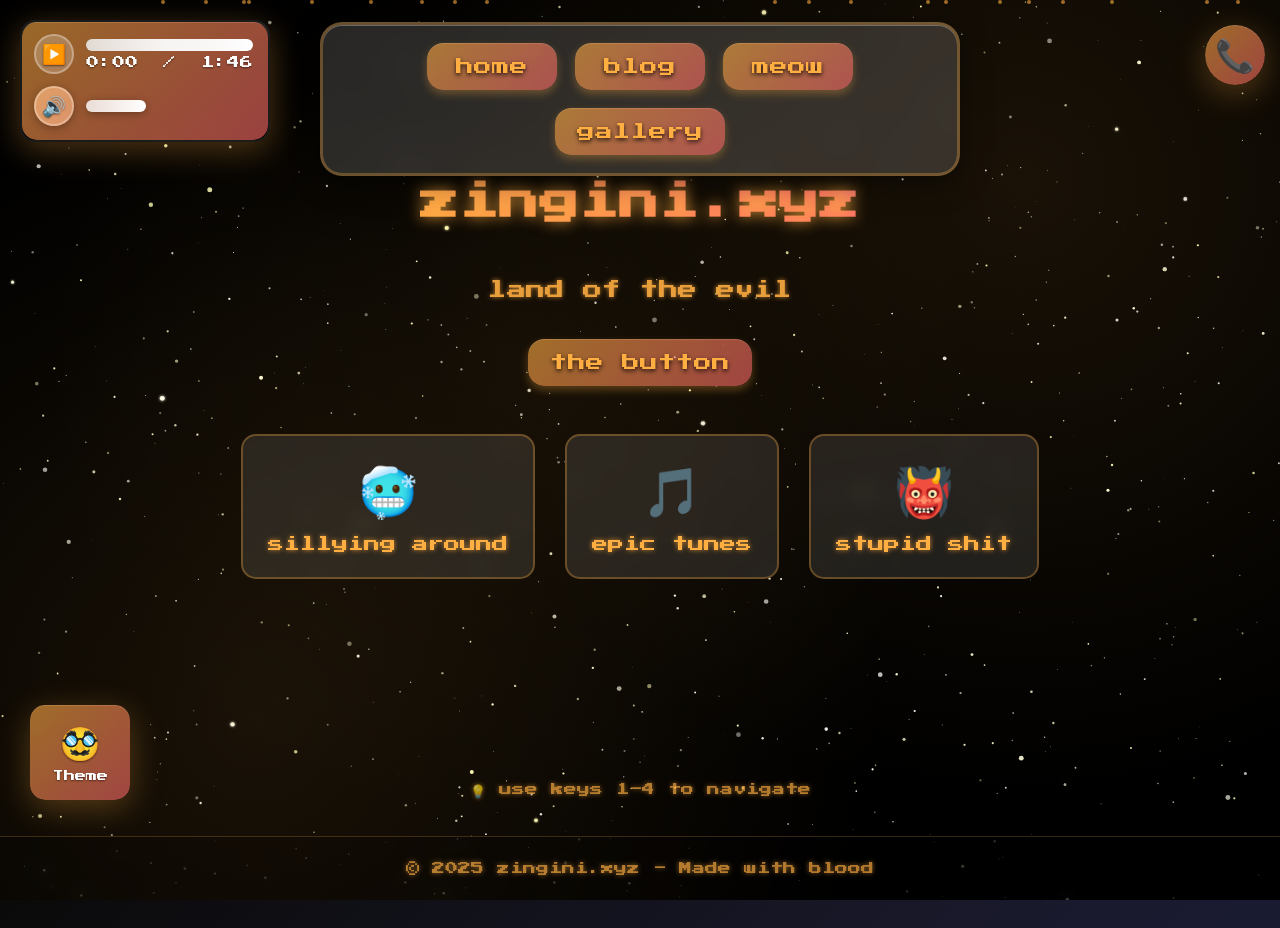
<file: index.html>
<!DOCTYPE html>
<html lang="en">
<head>
    <meta charset="UTF-8">
    <meta name="viewport" content="width=device-width, initial-scale=1.0">
    <title>zingini.xyz</title>
    <link rel="stylesheet" href="css/base.css">
    <link rel="stylesheet" href="css/components.css">
    <link rel="stylesheet" href="css/sections.css">
    <link rel="stylesheet" href="css/blog.css">
    <link rel="stylesheet" href="css/audio-player.css">
    <link rel="stylesheet" href="css/responsive.css">
    <link rel="stylesheet" href="https://cdnjs.cloudflare.com/ajax/libs/font-awesome/6.5.1/css/all.min.css">
    <script defer src="js/typewriter.js"></script>
    <script defer src="js/audio-player.js"></script>
    <script defer src="js/background.js"></script>
    <script defer src="js/navigation.js"></script>
    <script defer src="js/main.js"></script>
    <meta name="description" content="zingini.xyz and such">
</head>
<body>
<canvas id="backgroundCanvas"></canvas>

<div id="player">
    <div class="custom-audio-player">
        <div class="player-controls">
            <div class="playback-row">
                <button class="play-pause-btn" id="playPauseBtn">▶️</button>
                <div class="progress-container">
                    <div class="progress-bar" id="progressBar">
                        <div class="progress-fill" id="progressFill"></div>
                    </div>
                    <div class="time-display">
                        <span id="currentTime">0:00</span>
                        <span>/</span>
                        <span id="totalTime">0:00</span>
                    </div>
                </div>
            </div>
            <div class="volume-control">
                <button class="volume-btn" id="volumeBtn">🔊</button>
                <div class="volume-slider" id="volumeSlider">
                    <div class="volume-fill" id="volumeFill"></div>
                </div>
            </div>
        </div>
    </div>
    <audio id="audioElement" preload="metadata">
        <source src="assets/music.mp3" type="audio/mpeg">
        Your browser does not support the audio element.
    </audio>
</div>
    
<nav class="navbar">
    <button class="nav-button" onclick="zoomToSection('home')">home</button>
    <button class="nav-button" onclick="zoomToSection('blog')">blog</button>
    <button class="nav-button" onclick="zoomToSection('meow')">meow</button>
    <button class="nav-button" onclick="zoomToSection('gallery')">gallery</button>
</nav>

<div id="home" class="section active">
    <h1 class="title">zingini.xyz</h1>
    <p class="subtitle">land of the evil</p>
    <button class="pixel-shit-button" onclick="displayRandomGreeting()">the button</button>
    <p id="message"></p>
    <div class="home-features">
        <div class="feature">
            <span class="feature-icon">🥶</span>
            <span class="feature-text">sillying around</span>
        </div>
        <div class="feature">
            <span class="feature-icon">🎵</span>
            <span class="feature-text">epic tunes</span>
        </div>
        <div class="feature">
            <span class="feature-icon">👹</span>
            <span class="feature-text">stupid shit</span>
        </div>
    </div>
    
    <div class="keyboard-hint">
        <p>💡 use keys 1-4 to navigate</p>
    </div>
</div>

<div id="blog" class="section hidden">
    <h1>Blog</h1>
    <div class="blog-content">
        <p>Welcome to my shitshow where I talk about shit</p>
        
        <div class="blog-controls">
            <button class="pixel-shit-button" onclick="loadRandomPost()">🎲 Random Post</button>
            <button class="pixel-shit-button" onclick="shareBlog()">📤 Share Blog</button>
        </div>
        
        <div class="blog-posts" id="blogPosts">
            <div class="loading-posts">
                <p>📝 Loading blog posts...</p>
            </div>
        </div>
        
        <p class="blog-footer">More shit coming soon</p>
    </div>
</div>

<div id="meow" class="section hidden">
    <h1>Meow Zone</h1>
    <div class="meow-content">
        <p>Welcome to the meow zone init</p>
        <div class="cat-grid">
            <div class="cat-item">😺</div>
            <div class="cat-item">😸</div>
            <div class="cat-item">😹</div>
            <div class="cat-item">😻</div>
            <div class="cat-item">😼</div>
        </div>
        <p>Meow and shit say the cats</p>
        <button class="pixel-shit-button" onclick="meowAction()">🐱 Pet the cats</button>
        <p id="meowMessage"></p>
    </div>
</div>

<div id="gallery" class="section hidden">
    <h1>Gallery</h1>
    <div class="gallery-content">
        <p>Behold the shittery</p>
        
        <div class="gallery-controls">
            <button class="pixel-shit-button" onclick="downloadGallery()">💾 Download All</button>
        </div>
        
        <div class="gallery-grid" id="galleryGrid">
            <div class="gallery-item" onclick="viewArtwork(this)">
                <div class="pixel-art">🤤</div>
                <p>the 1</p>
                <div class="gallery-actions">
                    <button class="gallery-button" onclick="shareArtwork(this, event)">📤</button>
                </div>
            </div>
            <div class="gallery-item" onclick="viewArtwork(this)">
                <div class="pixel-art">🫠</div>
                <p>the 2</p>
                <div class="gallery-actions">
                    <button class="gallery-button" onclick="shareArtwork(this, event)">📤</button>
                </div>
            </div>
            <div class="gallery-item" onclick="viewArtwork(this)">
                <div class="pixel-art">👾</div>
                <p>the 3</p>
                <div class="gallery-actions">
                    <button class="gallery-button" onclick="shareArtwork(this, event)">📤</button>
                </div>
            </div>
        </div>
        
        <p class="gallery-footer">More shit coming soon</p>
    </div>
</div>

<footer class="footer">
    <p>© 2025 zingini.xyz - Made with blood</p>
</footer>

<div class="theme-toggle-bottom" onclick="toggleGlobalTheme()" id="themeToggle">
    <span class="theme-icon">🥸</span>
    <span class="theme-label">Theme</span>
</div>

<div class="contact-corner">
    <div class="contact-toggle" onclick="toggleContact()">📞</div>
    <div class="contact-panel" id="contactPanel">
        <div class="contact-header">
            <span>Get in Touch</span>
            <button class="close-contact" onclick="toggleContact()">×</button>
        </div>
        <div class="contact-details">
            <div class="contact-detail">
                <span class="contact-icon"></span>
                <span class="contact-text">admin@zingini.xyz</span>
            </div>
            <div class="contact-detail">
                <span class="contact-icon"><i style='font-size:24px' class='fab fa-discord'></i></span>
                <span class="contact-text">zingini52</span>
            </div>
        </div>
        <!--<button class="pixel-shit-button" onclick="contactAction()">Send Message</button>
    </div>
</div>
</body>
</html>
</file>
<file: css/base.css>
@font-face {
    font-family: 'PressStart2P';
    src: url('../assets/PressStart2P.ttf') format('truetype');
}

:root {
    --primary-color: #ffae42;
    --secondary-color: #ff6b6b;
    --accent-color: #54a0ff;
    --background-gradient: linear-gradient(135deg, #0a0a0a 0%, #1a1a2e 50%, #16213e 100%);
    --text-color: #ffae42;
    --border-color: rgba(255, 174, 66, 0.3);
    --shadow-color: rgba(255, 174, 66, 0.3);
    --glow-color: rgba(255, 174, 66, 0.8);
    --primary-color-rgb: 255, 174, 66;
    --secondary-color-rgb: 255, 107, 107;
    --accent-color-rgb: 84, 160, 255;
}

[data-theme="dark"] {
    --primary-color: #ff9ff3;
    --secondary-color: #ff6b9d;
    --accent-color: #5f27cd;
    --background-gradient: linear-gradient(135deg, #1a1a2e 0%, #16213e 50%, #0f3460 100%);
    --text-color: #ff9ff3;
    --border-color: rgba(255, 159, 243, 0.3);
    --shadow-color: rgba(255, 159, 243, 0.3);
    --glow-color: rgba(255, 159, 243, 0.8);
    --primary-color-rgb: 255, 159, 243;
    --secondary-color-rgb: 255, 107, 157;
    --accent-color-rgb: 95, 39, 205;
}

[data-theme="cyber"] {
    --primary-color: #00ff88;
    --secondary-color: #00d4aa;
    --accent-color: #0080ff;
    --background-gradient: linear-gradient(135deg, #0a0a0a 0%, #1a1a1a 50%, #0a0a0a 100%);
    --text-color: #00ff88;
    --border-color: rgba(0, 255, 136, 0.3);
    --shadow-color: rgba(0, 255, 136, 0.3);
    --glow-color: rgba(0, 255, 136, 0.8);
    --primary-color-rgb: 0, 255, 136;
    --secondary-color-rgb: 0, 212, 170;
    --accent-color-rgb: 0, 128, 255;
}

[data-theme="retro"] {
    --primary-color: #ff6b35;
    --secondary-color: #f7931e;
    --accent-color: #ffd23f;
    --background-gradient: linear-gradient(135deg, #2c1810 0%, #4a2c1a 50%, #6b3e2a 100%);
    --text-color: #ff6b35;
    --border-color: rgba(255, 107, 53, 0.3);
    --shadow-color: rgba(255, 107, 53, 0.3);
    --glow-color: rgba(255, 107, 53, 0.8);
    --primary-color-rgb: 255, 107, 53;
    --secondary-color-rgb: 247, 147, 30;
    --accent-color-rgb: 255, 210, 63;
}

* {
    box-sizing: border-box;
}

body {
    background: var(--background-gradient);
    color: var(--text-color);
    font-family: 'PressStart2P', sans-serif;
    text-align: center;
    margin: 0;
    overflow-x: hidden;
    overflow-y: hidden;
    touch-action: manipulation;
    position: relative;
    min-height: 100vh;
    min-width: 100vw;
    font-size: clamp(12px, 1vw, 16px);
}

body::before {
    content: '';
    position: fixed;
    top: 0;
    left: 0;
    width: 100%;
    height: 100%;
    background: 
        radial-gradient(circle at 20% 80%, rgba(255, 174, 66, 0.1) 0%, transparent 50%),
        radial-gradient(circle at 80% 20%, rgba(255, 174, 66, 0.1) 0%, transparent 50%),
        radial-gradient(circle at 40% 40%, rgba(255, 174, 66, 0.05) 0%, transparent 50%);
    pointer-events: none;
    z-index: 1;
}

#backgroundCanvas {
    position: fixed;
    top: 0;
    left: 0;
    width: 100%;
    height: 100%;
    z-index: 0;
}

[data-theme="default"] #backgroundCanvas {
    filter: hue-rotate(0deg) saturate(1);
}

[data-theme="dark"] #backgroundCanvas {
    filter: hue-rotate(280deg) saturate(1.2);
}

[data-theme="cyber"] #backgroundCanvas {
    filter: hue-rotate(120deg) saturate(1.5);
}

[data-theme="retro"] #backgroundCanvas {
    filter: hue-rotate(30deg) saturate(1.3);
}

[data-theme="rgb"] #backgroundCanvas {
    filter: hue-rotate(0deg) saturate(1.5);
    animation: rgbSpectrum 3s linear infinite;
}

@keyframes rgbSpectrum {
    0% {
        filter: hue-rotate(0deg) saturate(1.5);
    }
    33% {
        filter: hue-rotate(120deg) saturate(1.5);
    }
    66% {
        filter: hue-rotate(240deg) saturate(1.5);
    }
    100% {
        filter: hue-rotate(360deg) saturate(1.5);
    }
}

#message {
    display: none;
    text-align: center;
    white-space: normal;
    overflow: visible;
    font-size: clamp(0.9rem, 2.5vw, 1.2rem);
    text-shadow: 0 0 10px var(--glow-color);
    animation: glow 4s ease-in-out infinite;
    margin-top: clamp(10px, 2vw, 20px);
    padding: clamp(10px, 2vw, 15px) clamp(15px, 3vw, 25px);
    background: rgba(255, 174, 66, 0.1);
    border: 2px solid var(--border-color);
    border-radius: clamp(10px, 2vw, 15px);
    backdrop-filter: blur(10px);
    will-change: transform, text-shadow;
    transform: translateZ(0);
    line-height: 1.3;
    width: fit-content;
    max-width: 90vw;
    word-wrap: break-word;
    hyphens: auto;
    margin-left: auto;
    margin-right: auto;
}

#message.visible {
    display: inline-block;
}

@keyframes glow {
    0% {
        text-shadow: 0 0 10px var(--glow-color);
        transform: translateZ(0) scale(1);
    }
    50% {
        text-shadow: 0 0 15px var(--glow-color);
        transform: translateZ(0) scale(1.02);
    }
    100% {
        text-shadow: 0 0 20px var(--glow-color), 0 0 30px var(--glow-color);
        transform: translateZ(0) scale(1);
    }
}

.floating-particles {
    position: fixed;
    top: 0;
    left: 0;
    width: 100%;
    height: 100%;
    pointer-events: none;
    z-index: 5;
}

.particle {
    position: absolute;
    width: 4px;
    height: 4px;
    background: var(--primary-color);
    border-radius: 50%;
    opacity: 0.6;
    animation: float 6s ease-in-out infinite;
}

@keyframes float {
    0%, 100% {
        transform: translateY(100vh) rotate(0deg);
        opacity: 0;
    }
    10% {
        opacity: 0.6;
    }
    90% {
        opacity: 0.6;
    }
    100% {
        transform: translateY(-100px) rotate(360deg);
        opacity: 0;
    }
}

::-webkit-scrollbar {
    width: 8px;
}

::-webkit-scrollbar-track {
    background: rgba(0, 0, 0, 0.1);
}

::-webkit-scrollbar-thumb {
    background: var(--primary-color);
    border-radius: 4px;
}

::-webkit-scrollbar-thumb:hover {
    background: var(--secondary-color);
}

.footer {
    position: fixed;
    bottom: 0;
    left: 0;
    right: 0;
    text-align: center;
    padding: clamp(15px, 3vw, 25px);
    font-size: clamp(0.6rem, 1.5vw, 0.8rem);
    opacity: 0.7;
    transition: opacity 0.3s ease;
    background: rgba(0, 0, 0, 0.3);
    border-top: 1px solid var(--border-color);
    backdrop-filter: blur(10px);
    z-index: 15;
}

.footer:hover {
    opacity: 1;
}

.footer p {
    margin: 0;
    text-shadow: 0 0 5px var(--glow-color);
}
</file>
<file: css/components.css>
.navbar {
    position: absolute;
    top: clamp(12px, 2.5vw, 22px);
    left: 50%;
    transform: translateX(-50%);
    z-index: 10;
    display: flex;
    flex-wrap: wrap;
    justify-content: center;
    gap: clamp(10px, 1.8vw, 18px);
    max-width: 95vw;
    padding: clamp(12px, 2vw, 18px);
    background: rgba(255, 255, 255, 0.15);
    border-radius: clamp(12px, 2.5vw, 22px);
    backdrop-filter: blur(20px);
    border: 3px solid var(--border-color);
    box-shadow: 
        0 8px 32px rgba(0, 0, 0, 0.3),
        0 4px 16px rgba(0, 0, 0, 0.2),
        inset 0 1px 0 rgba(255, 255, 255, 0.3);
}

.nav-button, .pixel-shit-button {
    background: transparent;
    color: var(--primary-color);
    border: none;
    padding: clamp(8px, 1.8vw, 13px) clamp(12px, 2.5vw, 22px);
    font-size: clamp(0.75rem, 2.5vw, 1.1rem);
    cursor: pointer;
    font-family: 'PressStart2P', sans-serif;
    margin: 0;
    white-space: normal;
    text-align: center;
    word-break: break-word;
    max-width: 90%;
    min-width: clamp(85px, 16vw, 130px);
    border-radius: clamp(10px, 2.2vw, 16px);
    box-shadow: 
        0 4px 8px var(--shadow-color),
        inset 0 1px 0 rgba(255, 255, 255, 0.2);
    transition: all 0.3s cubic-bezier(0.4, 0, 0.2, 1);
    position: relative;
    overflow: hidden;
    will-change: transform, box-shadow;
    transform: translateZ(0);
    line-height: 1.2;
    text-shadow: 0 2px 4px rgba(0, 0, 0, 0.8);
}

.nav-button::after, .pixel-shit-button::after {
    content: '';
    position: absolute;
    top: 0;
    left: 0;
    right: 0;
    bottom: 0;
    background: linear-gradient(135deg, rgba(var(--primary-color-rgb), 0.6) 0%, rgba(var(--secondary-color-rgb), 0.6) 100%);
    border-radius: inherit;
    z-index: -1;
}

.nav-button::before, .pixel-shit-button::before {
    content: '';
    position: absolute;
    top: 0;
    left: -100%;
    width: 100%;
    height: 100%;
    background: linear-gradient(90deg, transparent, rgba(255, 255, 255, 0.2), transparent);
    transition: left 0.6s cubic-bezier(0.4, 0, 0.2, 1);
    will-change: left;
    transform: translateZ(0);
}

.nav-button:hover::before, .pixel-shit-button:hover::before {
    left: 100%;
}

.nav-button:hover, .pixel-shit-button:hover {
    transform: translateZ(0) translateY(-3px) scale(1.05);
    box-shadow: 
        0 6px 12px var(--shadow-color),
        0 0 20px rgba(var(--primary-color-rgb), 0.6),
        0 0 40px rgba(var(--primary-color-rgb), 0.3),
        inset 0 1px 0 rgba(255, 255, 255, 0.3);
    text-shadow: 0 2px 4px rgba(0, 0, 0, 0.3);
}

.nav-button:active, .pixel-shit-button:active {
    transform: translateZ(0) translateY(-1px) scale(1.02);
    box-shadow: 
        0 2px 4px var(--shadow-color),
        inset 0 1px 0 rgba(255, 255, 255, 0.1);
}


.title {
    font-size: clamp(2rem, 8vw, 3.5rem);
    margin-bottom: clamp(1rem, 3vw, 2rem);
    text-shadow: 
        0 0 20px var(--glow-color),
        0 0 40px var(--glow-color);
    background: linear-gradient(45deg, var(--primary-color), var(--secondary-color), var(--accent-color));
    background-size: 200% 200%;
    -webkit-background-clip: text;
    -webkit-text-fill-color: transparent;
    background-clip: text;
    animation: titleGlow 6s ease-in-out infinite alternate, gradientShift 8s ease-in-out infinite;
    will-change: background-position, text-shadow;
    transform: translateZ(0);
    line-height: 1.2;
}

@keyframes titleGlow {
    0% {
        text-shadow: 
            0 0 20px var(--glow-color),
            0 0 40px var(--glow-color);
    }
    100% {
        text-shadow: 
            0 0 30px var(--glow-color),
            0 0 60px var(--glow-color),
            0 0 80px var(--glow-color);
    }
}

@keyframes gradientShift {
    0%, 100% {
        background-position: 0% 50%;
    }
    50% {
        background-position: 100% 50%;
    }
}

.subtitle {
    font-size: clamp(1rem, 3vw, 1.5rem);
    margin-bottom: clamp(2rem, 5vw, 3rem);
    color: var(--text-color);
    text-shadow: 0 0 10px var(--glow-color);
    animation: subtitlePulse 4s ease-in-out infinite;
    opacity: 0.9;
}

@keyframes subtitlePulse {
    0%, 100% {
        opacity: 0.9;
        transform: scale(1);
    }
    50% {
        opacity: 1;
        transform: scale(1.02);
    }
}

@keyframes themeFloat {
    0%, 100% {
        transform: translateY(0) rotate(0deg);
    }
    33% {
        transform: translateY(-4px) rotate(0.5deg);
    }
    66% {
        transform: translateY(-2px) rotate(-0.5deg);
    }
}

@keyframes contactFloat {
    0%, 100% {
        transform: translateY(0) rotate(0deg);
    }
    25% {
        transform: translateY(-6px) rotate(1deg);
    }
    50% {
        transform: translateY(-3px) rotate(-1deg);
    }
    75% {
        transform: translateY(-9px) rotate(0.5deg);
    }
}

.theme-toggle-bottom {
    position: fixed;
    bottom: clamp(80px, 8vw, 100px);
    left: clamp(20px, 4vw, 30px);
    z-index: 100;
    background: transparent;
    border: none;
    border-radius: clamp(10px, 2vw, 15px);
    padding: clamp(12px, 2vw, 18px);
    cursor: pointer;
    transition: all 0.3s ease;
    box-shadow: 
        0 8px 32px var(--shadow-color),
        0 4px 16px rgba(0, 0, 0, 0.2),
        inset 0 1px 0 rgba(255, 255, 255, 0.2);
    backdrop-filter: blur(10px);
    display: flex;
    flex-direction: column;
    align-items: center;
    gap: clamp(6px, 1.5vw, 8px);
    min-width: clamp(80px, 12vw, 100px);
    overflow: hidden;
}

.theme-toggle-bottom::after {
    content: '';
    position: absolute;
    top: 0;
    left: 0;
    right: 0;
    bottom: 0;
    background: linear-gradient(135deg, rgba(var(--primary-color-rgb), 0.6) 0%, rgba(var(--secondary-color-rgb), 0.6) 100%);
    border-radius: inherit;
    z-index: -1;
}

.theme-toggle-bottom:hover {
    transform: translateY(-5px) scale(1.1);
    box-shadow: 
        0 15px 50px var(--shadow-color),
        0 8px 25px rgba(0, 0, 0, 0.3),
        inset 0 1px 0 rgba(255, 255, 255, 0.3);
}

.theme-toggle-bottom:active {
    transform: translateY(-1px) scale(1.02);
}

.theme-icon {
    font-size: clamp(1.5rem, 3vw, 2rem);
    text-shadow: 0 1px 2px rgba(0, 0, 0, 0.5);
}

.theme-label {
    font-family: 'PressStart2P', sans-serif;
    font-size: clamp(0.5rem, 1.2vw, 0.7rem);
    color: white;
    text-shadow: 0 1px 2px rgba(0, 0, 0, 0.5);
    text-align: center;
}

.contact-corner {
    position: fixed;
    top: clamp(20px, 3vw, 25px);
    right: clamp(10px, 2vw, 15px);
    z-index: 100;
    transform: none;
    left: auto;
}

.contact-toggle {
    width: clamp(50px, 8vw, 60px);
    height: clamp(50px, 8vw, 60px);
    background: transparent;
    border: none;
    border-radius: 50%;
    cursor: pointer;
    display: flex;
    align-items: center;
    justify-content: center;
    font-size: clamp(1.5rem, 3vw, 2rem);
    transition: all 0.3s ease;
    box-shadow: 
        0 8px 32px var(--shadow-color),
        0 4px 16px rgba(0, 0, 0, 0.2),
        inset 0 1px 0 rgba(255, 255, 255, 0.2);
    backdrop-filter: blur(10px);
    overflow: hidden;
    position: relative;
    top: 0;
    right: 0;
    left: auto;
}

.contact-toggle::after {
    content: '';
    position: absolute;
    top: 0;
    left: 0;
    right: 0;
    bottom: 0;
    background: linear-gradient(135deg, rgba(var(--primary-color-rgb), 0.6) 0%, rgba(var(--secondary-color-rgb), 0.6) 100%);
    border-radius: inherit;
    z-index: -1;
}

.contact-toggle::before {
    content: '';
    position: absolute;
    top: 0;
    left: -100%;
    width: 100%;
    height: 100%;
    background: linear-gradient(90deg, transparent, rgba(255, 255, 255, 0.3), transparent);
    transition: left 0.5s ease;
}

.contact-toggle:hover {
    transform: translateY(-5px) scale(1.15);
    box-shadow: 
        0 15px 50px var(--shadow-color),
        0 8px 25px rgba(0, 0, 0, 0.3),
        inset 0 1px 0 rgba(255, 255, 255, 0.3);
}

.contact-toggle:hover::before {
    left: 100%;
}

.contact-panel {
    position: fixed;
    top: calc(clamp(10px, 2vw, 15px) + clamp(50px, 8vw, 60px) + 10px);
    right: clamp(10px, 2vw, 15px);
    background: transparent;
    border: none;
    border-radius: clamp(10px, 2vw, 15px);
    padding: clamp(15px, 3vw, 20px);
    box-shadow: 
        0 8px 32px var(--shadow-color),
        0 4px 16px rgba(0, 0, 0, 0.2),
        inset 0 1px 0 rgba(255, 255, 255, 0.2);
    backdrop-filter: blur(10px);
    min-width: clamp(250px, 30vw, 300px);
    transform: translateY(-20px) scale(0.9);
    opacity: 0;
    visibility: hidden;
    transition: all 0.3s ease;
    z-index: 101;
    overflow: hidden;
}

.contact-panel::after {
    content: '';
    position: absolute;
    top: 0;
    left: 0;
    right: 0;
    bottom: 0;
    background: linear-gradient(135deg, rgba(var(--primary-color-rgb), 0.6) 0%, rgba(var(--secondary-color-rgb), 0.6) 100%);
    border-radius: inherit;
    z-index: -1;
}

.contact-panel.active {
    transform: translateY(0) scale(1);
    opacity: 1;
    visibility: visible;
}

.contact-header {
    display: flex;
    justify-content: space-between;
    align-items: center;
    margin-bottom: clamp(15px, 3vw, 20px);
    padding-bottom: clamp(10px, 2vw, 15px);
    border-bottom: 1px solid rgba(255, 255, 255, 0.2);
}

.contact-header span {
    font-family: 'PressStart2P', sans-serif;
    font-size: clamp(0.8rem, 2vw, 1rem);
    color: white;
    text-shadow: 0 1px 2px rgba(0, 0, 0, 0.5);
}

.close-contact {
    background: none;
    border: none;
    color: white;
    font-size: clamp(1.5rem, 3vw, 2rem);
    cursor: pointer;
    padding: 0;
    width: clamp(30px, 6vw, 35px);
    height: clamp(30px, 6vw, 35px);
    display: flex;
    align-items: center;
    justify-content: center;
    border-radius: 50%;
    transition: all 0.3s ease;
    text-shadow: 0 1px 2px rgba(0, 0, 0, 0.5);
}

.close-contact:hover {
    background: rgba(255, 255, 255, 0.2);
    transform: scale(1.1);
}

.contact-details {
    margin-bottom: clamp(15px, 3vw, 20px);
}

.contact-detail {
    display: flex;
    align-items: center;
    gap: clamp(8px, 1.5vw, 12px);
    padding: clamp(8px, 1.5vw, 12px);
    border-radius: clamp(10px, 2vw, 15px);
    transition: all 0.3s ease;
    margin-bottom: clamp(5px, 1vw, 8px);
}

.contact-detail:hover {
    background: rgba(255, 255, 255, 0.1);
    transform: translateX(5px);
}

.contact-detail .contact-icon {
    font-size: clamp(1rem, 2vw, 1.2rem);
}

.contact-detail .contact-text {
    font-family: 'PressStart2P', sans-serif;
    font-size: clamp(0.6rem, 1.5vw, 0.8rem);
    color: white;
    text-shadow: 0 1px 2px rgba(0, 0, 0, 0.5);
}

.contact-panel .pixel-shit-button {
    width: 100%;
    margin: 0;
    font-size: clamp(0.6rem, 1.5vw, 0.8rem);
    padding: clamp(8px, 1.5vw, 12px);
}
</file>
<file: css/sections.css>
.section {
    position: absolute;
    top: 0;
    left: 0;
    width: 100%;
    height: 100vh;
    display: flex;
    flex-direction: column;
    justify-content: flex-start;
    align-items: center;
    padding: clamp(100px, 15vw, 150px) clamp(20px, 5vw, 40px) clamp(20px, 5vw, 40px);
    z-index: 5;
    transition: all 0.5s cubic-bezier(0.4, 0, 0.2, 1);
    transform: translateZ(0);
    overflow-y: auto;
    overflow-x: hidden;
    min-height: 100vh;
}

.section.hidden {
    opacity: 0;
    transform: translateZ(0) translateY(50px) scale(0.95);
    pointer-events: none;
    visibility: hidden;
}

.section.active {
    opacity: 1;
    transform: translateZ(0) translateY(0) scale(1);
    pointer-events: all;
    visibility: visible;
}

.section h1 {
    font-size: clamp(1.5rem, 5vw, 2.5rem);
    margin-bottom: clamp(1rem, 3vw, 2rem);
    text-shadow: 0 0 15px var(--glow-color);
    animation: sectionTitleFloat 3s ease-in-out infinite;
    color: var(--text-color);
}

@keyframes sectionTitleFloat {
    0%, 100% {
        transform: translateY(0);
    }
    50% {
        transform: translateY(-5px);
    }
}

.section p {
    font-size: clamp(0.9rem, 2.5vw, 1.2rem);
    margin-bottom: clamp(1rem, 3vw, 2rem);
    line-height: 1.6;
    max-width: 800px;
    width: 100%;
    margin-left: auto;
    margin-right: auto;
    text-shadow: 0 0 5px var(--glow-color);
    text-align: center;
}

.home-features {
    display: flex;
    flex-wrap: wrap;
    justify-content: center;
    gap: clamp(20px, 4vw, 30px);
    margin-top: clamp(2rem, 5vw, 3rem);
}

.feature {
    background: rgba(255, 255, 255, 0.1);
    border: 2px solid var(--border-color);
    border-radius: clamp(10px, 2vw, 15px);
    padding: clamp(15px, 3vw, 25px);
    backdrop-filter: blur(10px);
    transition: all 0.3s ease;
    cursor: pointer;
    min-width: clamp(150px, 20vw, 200px);
}

.feature:hover {
    transform: translateY(-5px) scale(1.05);
    box-shadow: 0 10px 30px var(--shadow-color);
    background: rgba(255, 255, 255, 0.15);
}

.feature-icon {
    font-size: clamp(2rem, 5vw, 3rem);
    display: block;
    margin-bottom: clamp(10px, 2vw, 15px);
    animation: featureBounce 2s ease-in-out infinite;
}

@keyframes featureBounce {
    0%, 100% {
        transform: translateY(0);
    }
    50% {
        transform: translateY(-10px);
    }
}

.feature-text {
    font-family: 'PressStart2P', sans-serif;
    font-size: clamp(0.7rem, 2vw, 1rem);
    color: var(--text-color);
    text-shadow: 0 0 5px var(--glow-color);
}

.keyboard-hint {
    position: fixed;
    bottom: clamp(80px, 8vw, 100px);
    left: 50%;
    transform: translateX(-50%);
    z-index: 10;
    opacity: 0.7;
    transition: opacity 0.3s ease;
}

.keyboard-hint:hover {
    opacity: 1;
}

.keyboard-hint p {
    font-size: clamp(0.6rem, 1.5vw, 0.8rem);
    margin: 0;
    text-shadow: 0 0 5px var(--glow-color);
}

.meow-content {
    text-align: center;
    max-width: 800px;
}

.cat-grid {
    display: grid;
    grid-template-columns: repeat(auto-fit, minmax(100px, 1fr));
    gap: clamp(15px, 3vw, 25px);
    margin: clamp(2rem, 5vw, 3rem) 0;
    max-width: 600px;
}

.cat-item {
    font-size: clamp(3rem, 8vw, 5rem);
    cursor: pointer;
    transition: all 0.3s ease;
    animation: catFloat 4s ease-in-out infinite;
    filter: drop-shadow(0 0 10px var(--glow-color));
}

.cat-item:hover {
    transform: scale(1.2) rotate(5deg);
    filter: drop-shadow(0 0 20px var(--glow-color));
}

@keyframes catFloat {
    0%, 100% {
        transform: translateY(0) rotate(0deg);
    }
    25% {
        transform: translateY(-10px) rotate(2deg);
    }
    50% {
        transform: translateY(-5px) rotate(-2deg);
    }
    75% {
        transform: translateY(-15px) rotate(1deg);
    }
}

.gallery-content {
    text-align: center;
    max-width: 1200px;
    width: 100%;
}

.gallery-grid {
    display: grid;
    grid-template-columns: repeat(auto-fit, minmax(200px, 1fr));
    gap: clamp(20px, 4vw, 30px);
    margin: clamp(2rem, 5vw, 3rem) 0;
}

.gallery-item {
    background: rgba(255, 255, 255, 0.1);
    border: 2px solid var(--border-color);
    border-radius: clamp(10px, 2vw, 15px);
    padding: clamp(15px, 3vw, 25px);
    backdrop-filter: blur(10px);
    transition: all 0.3s ease;
    cursor: pointer;
    position: relative;
    overflow: hidden;
    text-align: center;
}

.gallery-item:hover {
    transform: translateY(-5px) scale(1.05);
    box-shadow: 0 15px 40px var(--shadow-color);
    background: rgba(255, 255, 255, 0.15);
}

.pixel-art {
    font-size: clamp(4rem, 10vw, 6rem);
    margin-bottom: clamp(10px, 2vw, 15px);
    animation: pixelRotate 6s ease-in-out infinite;
    filter: drop-shadow(0 0 15px var(--glow-color));
}

@keyframes pixelRotate {
    0%, 100% {
        transform: rotate(0deg) scale(1);
    }
    25% {
        transform: rotate(5deg) scale(1.05);
    }
    50% {
        transform: rotate(-3deg) scale(1.1);
    }
    75% {
        transform: rotate(2deg) scale(1.05);
    }
}

.gallery-item p {
    font-family: 'PressStart2P', sans-serif;
    font-size: clamp(0.8rem, 2vw, 1rem);
    margin: 0;
    color: var(--text-color);
    text-shadow: 0 0 5px var(--glow-color);
}

.gallery-controls {
    display: flex;
    justify-content: center;
    gap: clamp(10px, 2vw, 20px);
    margin-bottom: clamp(2rem, 5vw, 3rem);
    flex-wrap: wrap;
}

.gallery-actions {
    position: absolute;
    top: clamp(10px, 2vw, 15px);
    right: clamp(10px, 2vw, 15px);
    opacity: 0;
    transition: opacity 0.3s ease;
}

.gallery-item:hover .gallery-actions {
    opacity: 1;
}

.gallery-button {
    background: linear-gradient(135deg, var(--primary-color) 0%, var(--secondary-color) 100%);
    border: 2px solid var(--border-color);
    border-radius: 50%;
    width: clamp(35px, 6vw, 40px);
    height: clamp(35px, 6vw, 40px);
    display: flex;
    align-items: center;
    justify-content: center;
    cursor: pointer;
    font-size: clamp(1rem, 2vw, 1.2rem);
    transition: all 0.3s ease;
    position: relative;
    overflow: hidden;
    box-shadow: 0 4px 8px var(--shadow-color);
}

.gallery-button::before {
    content: '';
    position: absolute;
    top: 0;
    left: -100%;
    width: 100%;
    height: 100%;
    background: linear-gradient(90deg, transparent, rgba(255, 255, 255, 0.3), transparent);
    transition: left 0.5s ease;
}

.gallery-button:hover::before {
    left: 100%;
}

.gallery-button:hover {
    transform: scale(1.1);
    box-shadow: 0 6px 12px var(--shadow-color);
}

.gallery-button:active {
    transform: scale(1.05);
}

.gallery-button.liked {
    animation: heartBeat 0.6s ease-in-out;
}

@keyframes heartBeat {
    0%, 100% {
        transform: scale(1);
    }
    50% {
        transform: scale(1.2);
    }
}

.gallery-item.viewing {
    transform: scale(1.1);
    box-shadow: 0 20px 50px var(--shadow-color);
    background: rgba(255, 255, 255, 0.2);
}

.gallery-grid[data-view="list"] {
    grid-template-columns: 1fr;
    gap: clamp(15px, 3vw, 25px);
}

.gallery-grid[data-view="list"] .gallery-item {
    display: flex;
    align-items: center;
    justify-content: space-between;
    padding: clamp(15px, 3vw, 25px);
}

.gallery-grid[data-view="list"] .gallery-item p {
    margin: 0;
    font-size: clamp(1rem, 2.5vw, 1.3rem);
}

.gallery-grid[data-view="list"] .pixel-art {
    margin: 0;
    font-size: clamp(2rem, 5vw, 3rem);
}

#blog h1 {
    color: var(--primary-color);
    text-shadow: 0 0 20px var(--glow-color);
}

#meow h1 {
    color: var(--secondary-color);
    text-shadow: 0 0 20px var(--glow-color);
}

#gallery h1 {
    color: var(--accent-color);
    text-shadow: 0 0 20px var(--glow-color);
}

.blog-footer, .gallery-footer {
    margin-top: clamp(2rem, 5vw, 3rem);
    font-size: clamp(0.8rem, 2vw, 1rem);
    opacity: 0.8;
    font-style: italic;
}
</file>
<file: css/blog.css>
.blog-content {
    text-align: center;
    max-width: 1000px;
    width: 100%;
    padding: clamp(20px, 5vw, 40px);
}

.blog-posts {
    display: flex;
    flex-direction: column;
    gap: clamp(20px, 4vw, 30px);
    margin: clamp(2rem, 5vw, 3rem) 0;
}

.blog-post {
    background: rgba(255, 255, 255, 0.1);
    border: 2px solid var(--border-color);
    border-radius: clamp(10px, 2vw, 15px);
    padding: clamp(20px, 4vw, 30px);
    backdrop-filter: blur(10px);
    transition: all 0.3s ease;
    position: relative;
    overflow: hidden;
    text-align: left;
}

.blog-post::before {
    content: '';
    position: absolute;
    top: 0;
    left: 0;
    width: 100%;
    height: 100%;
    background: linear-gradient(135deg, var(--primary-color) 0%, var(--secondary-color) 100%);
    opacity: 0;
    transition: opacity 0.3s ease;
    z-index: -1;
}

.blog-post:hover::before {
    opacity: 0.1;
}

.blog-post:hover {
    transform: translateY(-5px) scale(1.02);
    box-shadow: 0 15px 40px var(--shadow-color);
    background: rgba(255, 255, 255, 0.15);
}

.blog-post.expanded {
    transform: scale(1.02);
    box-shadow: 0 20px 50px var(--shadow-color);
    background: rgba(255, 255, 255, 0.2);
}

.blog-post h3 {
    font-size: clamp(1.2rem, 3vw, 1.8rem);
    margin-bottom: clamp(10px, 2vw, 15px);
    color: var(--text-color);
    text-shadow: 0 0 10px var(--glow-color);
    font-family: 'PressStart2P', sans-serif;
}

.blog-post p {
    font-size: clamp(0.9rem, 2.5vw, 1.1rem);
    line-height: 1.6;
    margin-bottom: clamp(15px, 3vw, 20px);
    color: var(--text-color);
    text-shadow: 0 0 5px var(--glow-color);
}

.blog-meta {
    display: flex;
    flex-wrap: wrap;
    gap: clamp(10px, 2vw, 20px);
    margin-bottom: clamp(15px, 3vw, 20px);
    align-items: center;
    font-size: clamp(0.7rem, 2vw, 0.9rem);
}

.blog-date, .blog-read-time {
    color: var(--text-color);
    text-shadow: 0 0 5px var(--glow-color);
    opacity: 0.8;
}

.blog-tags {
    display: flex;
    flex-wrap: wrap;
    gap: clamp(5px, 1vw, 10px);
}

.blog-tag {
    background: linear-gradient(135deg, var(--primary-color) 0%, var(--secondary-color) 100%);
    color: black;
    padding: clamp(6px, 1.2vw, 10px) clamp(10px, 2vw, 14px);
    border-radius: clamp(4px, 1vw, 6px);
    font-size: clamp(0.6rem, 1.5vw, 0.8rem);
    font-family: 'PressStart2P', sans-serif;
    line-height: 1.4;
    cursor: pointer;
    transition: all 0.3s ease;
    border: 1px solid var(--border-color);
    display: inline-block;
    vertical-align: middle;
}

.blog-tag:hover {
    transform: scale(1.05);
    box-shadow: 0 4px 8px var(--shadow-color);
}

.loading-posts {
    text-align: center;
    padding: clamp(40px, 8vw, 60px);
    background: rgba(255, 255, 255, 0.1);
    border: 2px solid var(--border-color);
    border-radius: clamp(10px, 2vw, 15px);
    backdrop-filter: blur(10px);
}

.loading-posts p {
    font-size: clamp(1rem, 2.5vw, 1.3rem);
    color: var(--text-color);
    text-shadow: 0 0 10px var(--glow-color);
    margin: 0;
}

.blog-date {
    display: inline-flex;
    align-items: center;
    gap: clamp(5px, 1vw, 8px);
}

.blog-controls {
    display: flex;
    justify-content: center;
    gap: clamp(10px, 2vw, 20px);
    margin-bottom: clamp(2rem, 5vw, 3rem);
    flex-wrap: wrap;
}

.blog-actions {
    display: flex;
    gap: clamp(8px, 1.5vw, 12px);
    margin-top: clamp(10px, 2vw, 15px);
}

.blog-button {
    background: linear-gradient(135deg, var(--primary-color) 0%, var(--secondary-color) 100%);
    color: black;
    border: 2px solid var(--border-color);
    padding: clamp(8px, 1.5vw, 12px) clamp(12px, 2.5vw, 20px);
    font-size: clamp(0.7rem, 2vw, 0.9rem);
    cursor: pointer;
    font-family: 'PressStart2P', sans-serif;
    border-radius: clamp(6px, 1vw, 8px);
    transition: all 0.3s ease;
    position: relative;
    overflow: hidden;
    box-shadow: 0 4px 8px var(--shadow-color);
}

.blog-button::before {
    content: '';
    position: absolute;
    top: 0;
    left: -100%;
    width: 100%;
    height: 100%;
    background: linear-gradient(90deg, transparent, rgba(255, 255, 255, 0.3), transparent);
    transition: left 0.5s ease;
}

.blog-button:hover::before {
    left: 100%;
}

.blog-button:hover {
    transform: translateY(-2px) scale(1.05);
    box-shadow: 0 6px 12px var(--shadow-color);
}

.blog-button:active {
    transform: translateY(0) scale(1.02);
}

.blog-button.liked {
    animation: heartBeat 0.6s ease-in-out;
}

@keyframes heartBeat {
    0%, 100% {
        transform: scale(1);
    }
    50% {
        transform: scale(1.2);
    }
}

@keyframes heartFloat {
    0%, 100% {
        transform: translateY(0);
    }
    50% {
        transform: translateY(-5px);
    }
}

@keyframes pulse {
    0%, 100% {
        transform: scale(1);
    }
    50% {
        transform: scale(1.05);
    }
}
</file>
<file: css/audio-player.css>
#player {
    position: fixed;
    top: clamp(10px, 2vw, 20px);
    left: clamp(10px, 2vw, 20px);
    z-index: 20;
}

#player audio::-moz-media-controls-seek-backward-button,
#player audio::-moz-media-controls-seek-forward-button {
    font-family: 'PressStart2P', sans-serif;
}

.custom-audio-player {
    background: transparent;
    padding: clamp(8px, 1.5vw, 12px) clamp(10px, 2vw, 15px) clamp(4px, 0.8vw, 6px) clamp(8px, 1.5vw, 12px);
    border-radius: clamp(10px, 2vw, 15px);
    box-shadow: 
        0 8px 32px var(--shadow-color),
        0 4px 16px rgba(0, 0, 0, 0.2),
        inset 0 1px 0 rgba(255, 255, 255, 0.2);
    border: 2px solid rgba(255, 255, 255, 0.1);
    backdrop-filter: blur(10px);
    transition: all 0.3s ease;
    transform: scale(clamp(0.8, 1vw, 1));
    min-width: clamp(180px, 25vw, 250px);
    position: relative;
    overflow: hidden;
}

.custom-audio-player::after {
    content: '';
    position: absolute;
    top: 0;
    left: 0;
    right: 0;
    bottom: 0;
    background: linear-gradient(135deg, rgba(var(--primary-color-rgb), 0.6) 0%, rgba(var(--secondary-color-rgb), 0.6) 100%);
    border-radius: inherit;
    z-index: -1;
}

.custom-audio-player:hover {
    transform: translateY(-3px) scale(1.05);
    box-shadow: 
        0 12px 40px var(--shadow-color),
        0 6px 20px rgba(0, 0, 0, 0.3),
        inset 0 1px 0 rgba(255, 255, 255, 0.3);
}

.player-controls {
    display: flex;
    flex-direction: column;
    gap: clamp(8px, 1.5vw, 12px);
    margin-bottom: clamp(5px, 1vw, 8px);
}

.playback-row {
    display: flex;
    align-items: center;
    gap: clamp(8px, 1.5vw, 12px);
}

.play-pause-btn {
    background: rgba(255, 255, 255, 0.2);
    border: 2px solid rgba(255, 255, 255, 0.3);
    border-radius: 50%;
    width: clamp(35px, 6vw, 40px);
    height: clamp(35px, 6vw, 40px);
    display: flex;
    align-items: center;
    justify-content: center;
    cursor: pointer;
    font-size: clamp(1rem, 2vw, 1.2rem);
    transition: all 0.3s ease;
    color: white;
    text-shadow: 0 1px 2px rgba(0, 0, 0, 0.5);
}

.play-pause-btn:hover {
    background: rgba(255, 255, 255, 0.3);
    transform: scale(1.1);
    box-shadow: 
        0 0 15px rgba(var(--primary-color-rgb), 0.8),
        0 0 30px rgba(var(--primary-color-rgb), 0.4);
}

.play-pause-btn:active {
    transform: scale(1.05);
}

.playback-controls {
    display: flex;
    align-items: center;
    gap: clamp(8px, 1.5vw, 12px);
}

.progress-container {
    flex: 1;
    display: flex;
    flex-direction: column;
    gap: clamp(3px, 0.5vw, 5px);
}

.progress-bar {
    width: 100%;
    height: clamp(8px, 1.5vw, 12px);
    background: rgba(0, 0, 0, 0.3);
    border-radius: clamp(4px, 0.8vw, 6px);
    cursor: pointer;
    position: relative;
    overflow: hidden;
}

.progress-fill {
    height: 100%;
    background: linear-gradient(90deg, rgba(255, 255, 255, 0.8), rgba(255, 255, 255, 1));
    border-radius: clamp(3px, 0.5vw, 4px);
    transition: width 0.1s ease;
    position: relative;
}

.progress-fill::after {
    content: '';
    position: absolute;
    top: 0;
    left: 0;
    width: 100%;
    height: 100%;
    background: linear-gradient(90deg, transparent, rgba(255, 255, 255, 0.5), transparent);
    animation: progressShine 2s ease-in-out infinite;
}

@keyframes progressShine {
    0%, 100% {
        transform: translateX(-100%);
    }
    50% {
        transform: translateX(100%);
    }
}

.time-display {
    display: flex;
    justify-content: space-between;
    font-size: clamp(0.6rem, 1.5vw, 0.8rem);
    color: white;
    text-shadow: 0 1px 2px rgba(0, 0, 0, 0.5);
    font-family: 'PressStart2P', sans-serif;
}

.volume-control {
    position: relative;
    display: flex;
    flex-direction: row;
    align-items: center;
    gap: clamp(8px, 1.5vw, 12px);
    justify-content: flex-start;
}

.volume-btn {
    background: rgba(255, 255, 255, 0.2);
    border: 2px solid rgba(255, 255, 255, 0.3);
    border-radius: 50%;
    width: clamp(35px, 6vw, 40px);
    height: clamp(35px, 6vw, 40px);
    display: flex;
    align-items: center;
    justify-content: center;
    cursor: pointer;
    font-size: clamp(1rem, 2vw, 1.2rem);
    transition: all 0.3s ease;
    color: white;
    text-shadow: 0 1px 2px rgba(0, 0, 0, 0.5);
    box-shadow: 0 2px 8px rgba(0, 0, 0, 0.3);
    backdrop-filter: blur(5px);
}

.volume-btn:hover {
    background: rgba(255, 255, 255, 0.3);
    transform: scale(1.1);
    box-shadow: 
        0 0 15px rgba(var(--primary-color-rgb), 0.8),
        0 0 30px rgba(var(--primary-color-rgb), 0.4);
}

.volume-slider {
    width: clamp(40px, 8vw, 60px);
    height: clamp(8px, 1.5vw, 12px);
    background: rgba(0, 0, 0, 0.3);
    border-radius: clamp(4px, 0.8vw, 6px);
    cursor: pointer;
    position: relative;
    overflow: hidden;
    opacity: 1;
    transition: opacity 0.3s ease;
    box-shadow: 0 2px 8px rgba(0, 0, 0, 0.3);
    backdrop-filter: blur(5px);
}

.volume-fill {
    height: 100%;
    background: linear-gradient(90deg, rgba(255, 255, 255, 0.8), rgba(255, 255, 255, 1));
    border-radius: clamp(2px, 0.4vw, 3px);
    transition: width 0.1s ease;
    position: absolute;
    left: 0;
}

.player-info {
    text-align: center;
    margin-top: clamp(2px, 0.5vw, 4px);
}

.track-title {
    font-family: 'PressStart2P', sans-serif;
    font-size: clamp(0.6rem, 1.5vw, 0.8rem);
    color: white;
    text-shadow: 0 1px 2px rgba(0, 0, 0, 0.5);
    opacity: 0.9;
}
</file>
<file: css/responsive.css>
@media (max-width: 1200px) {
    .section {
        padding: clamp(15px, 4vw, 30px);
    }
    
    .title {
        font-size: clamp(1.8rem, 7vw, 3rem);
    }
}

@media (max-width: 768px) {
    .nav-button, .pixel-shit-button {
        font-size: clamp(0.6rem, 2vw, 0.9rem);
        padding: clamp(6px, 1.2vw, 10px) clamp(10px, 2vw, 16px);
        min-width: clamp(70px, 12vw, 100px);
    }
    
    .section {
        padding: clamp(10px, 3vw, 20px);
    }
    
    .title {
        font-size: clamp(1.5rem, 6vw, 2.5rem);
    }
    
    .section h1 {
        font-size: clamp(1.2rem, 4vw, 2rem);
    }
    
    .navbar {
        gap: clamp(6px, 1.2vw, 12px);
        padding: clamp(4px, 0.8vw, 8px);
    }
    
    .home-features {
        gap: clamp(15px, 3vw, 25px);
    }
    
    .feature {
        min-width: clamp(120px, 18vw, 180px);
    }
    
    .cat-grid {
        grid-template-columns: repeat(auto-fit, minmax(80px, 1fr));
        gap: clamp(10px, 2vw, 20px);
    }
    
    .gallery-grid {
        grid-template-columns: repeat(auto-fit, minmax(150px, 1fr));
        gap: clamp(15px, 3vw, 25px);
    }
    
    .contact-info {
        flex-direction: column;
        gap: clamp(10px, 2vw, 20px);
    }
    
    .blog-content {
        padding: clamp(15px, 3vw, 25px);
    }
    
    .blog-posts {
        gap: clamp(15px, 3vw, 25px);
    }
    
    .blog-post {
        padding: clamp(15px, 3vw, 25px);
    }
    
    .blog-actions {
        flex-direction: column;
        gap: clamp(6px, 1.2vw, 10px);
    }
    
    .gallery-actions {
        position: static;
        opacity: 1;
        margin-top: clamp(10px, 2vw, 15px);
        justify-content: center;
    }
    
    .custom-audio-player {
        min-width: clamp(200px, 30vw, 280px);
        transform: scale(clamp(0.7, 0.9vw, 0.9));
    }
    
    .player-controls {
        gap: clamp(6px, 1.2vw, 10px);
    }
    
    .volume-control {
        display: none;
    }
    
    .contact-panel {
        min-width: clamp(200px, 25vw, 250px);
        right: clamp(10px, 2vw, 15px);
        top: calc(clamp(10px, 2vw, 15px) + clamp(45px, 7vw, 55px) + 10px);
    }
    
    .contact-toggle {
        width: clamp(45px, 7vw, 55px);
        height: clamp(45px, 7vw, 55px);
    }
}

@media (max-width: 480px) {
    .title {
        font-size: clamp(1.2rem, 5vw, 2rem);
    }
    
    .section h1 {
        font-size: clamp(1rem, 3.5vw, 1.5rem);
    }
    
    .nav-button, .pixel-shit-button {
        font-size: clamp(0.5rem, 1.8vw, 0.7rem);
        padding: clamp(5px, 1vw, 8px) clamp(8px, 1.5vw, 12px);
        min-width: clamp(60px, 10vw, 80px);
    }
    
    .home-features {
        flex-direction: column;
        align-items: center;
        gap: clamp(10px, 2vw, 15px);
    }
    
    .cat-grid {
        grid-template-columns: repeat(2, 1fr);
        gap: clamp(8px, 1.5vw, 12px);
    }
    
    .gallery-grid {
        grid-template-columns: 1fr;
        gap: clamp(10px, 2vw, 15px);
    }
    
    .contact-item {
        flex-direction: column;
        text-align: center;
        gap: clamp(5px, 1vw, 8px);
    }
    
    .blog-content {
        padding: clamp(10px, 2vw, 15px);
    }
    
    .blog-post {
        padding: clamp(10px, 2vw, 15px);
    }
    
    .blog-post h3 {
        font-size: clamp(1rem, 2.5vw, 1.3rem);
    }
    
    .blog-post p {
        font-size: clamp(0.8rem, 2vw, 1rem);
    }
    
    .blog-button,
    .gallery-button {
        font-size: clamp(0.6rem, 1.8vw, 0.8rem);
        padding: clamp(6px, 1.2vw, 10px) clamp(10px, 2vw, 16px);
    }
    
    .gallery-stats {
        flex-direction: column;
        gap: clamp(5px, 1vw, 8px);
    }
    
    .custom-audio-player {
        min-width: clamp(180px, 25vw, 220px);
        transform: scale(clamp(0.6, 0.8vw, 0.8));
    }
    
    .time-display {
        font-size: clamp(0.5rem, 1.2vw, 0.7rem);
    }
    
    .track-title {
        font-size: clamp(0.5rem, 1.2vw, 0.7rem);
    }
    
    .contact-panel {
        min-width: clamp(180px, 20vw, 200px);
        right: clamp(10px, 2vw, 15px);
        top: calc(clamp(10px, 2vw, 15px) + clamp(40px, 6vw, 50px) + 10px);
    }
    
    .contact-toggle {
        width: clamp(40px, 6vw, 50px);
        height: clamp(40px, 6vw, 50px);
    }
    
    .contact-detail .contact-text {
        font-size: clamp(0.5rem, 1.2vw, 0.7rem);
    }
}

@media (prefers-contrast: high) {
    body {
        background: #000;
        color: #fff;
    }
    
    .nav-button, .pixel-shit-button {
        background: #fff;
        color: var(--primary-color);
        border: 3px solid #fff;
    }
    
    .title {
        color: #fff;
        text-shadow: 0 0 10px #fff;
    }
}

@media (prefers-reduced-motion: reduce) {
    * {
        animation-duration: 0.01ms !important;
        animation-iteration-count: 1 !important;
        transition-duration: 0.01ms !important;
    }
    
    .particle {
        animation: none;
    }
    
    .feature-icon {
        animation: none;
    }
    
    .cat-item {
        animation: none;
    }
    
    .pixel-art {
        animation: none;
    }
    
    .title {
        animation: none;
    }
    
    .subtitle {
        animation: none;
    }
    
    .section h1 {
        animation: none;
    }
}

@media screen and (min-resolution: 144dpi) {
    .nav-button, .pixel-shit-button {
        border-width: 1px;
    }
    
    .title {
        font-weight: 600;
    }
    
    .section h1 {
        font-weight: 600;
    }
}

@media screen and (min-resolution: 192dpi) {
    body {
        font-size: clamp(14px, 1.2vw, 18px);
    }
    
    .section {
        padding: clamp(25px, 6vw, 50px);
    }
    
    .navbar {
        padding: clamp(6px, 1.2vw, 12px);
    }
}

@media screen and (max-width: 400px) {
    .section {
        padding: clamp(8px, 2vw, 12px);
    }
    
    .navbar {
        flex-direction: column;
        gap: clamp(4px, 1vw, 6px);
    }
    
    .nav-button, .pixel-shit-button {
        min-width: clamp(50px, 8vw, 70px);
        font-size: clamp(0.4rem, 1.5vw, 0.6rem);
    }
    
    .title {
        font-size: clamp(1rem, 4vw, 1.5rem);
    }
    
    .section h1 {
        font-size: clamp(0.8rem, 3vw, 1.2rem);
    }
}
</file>
